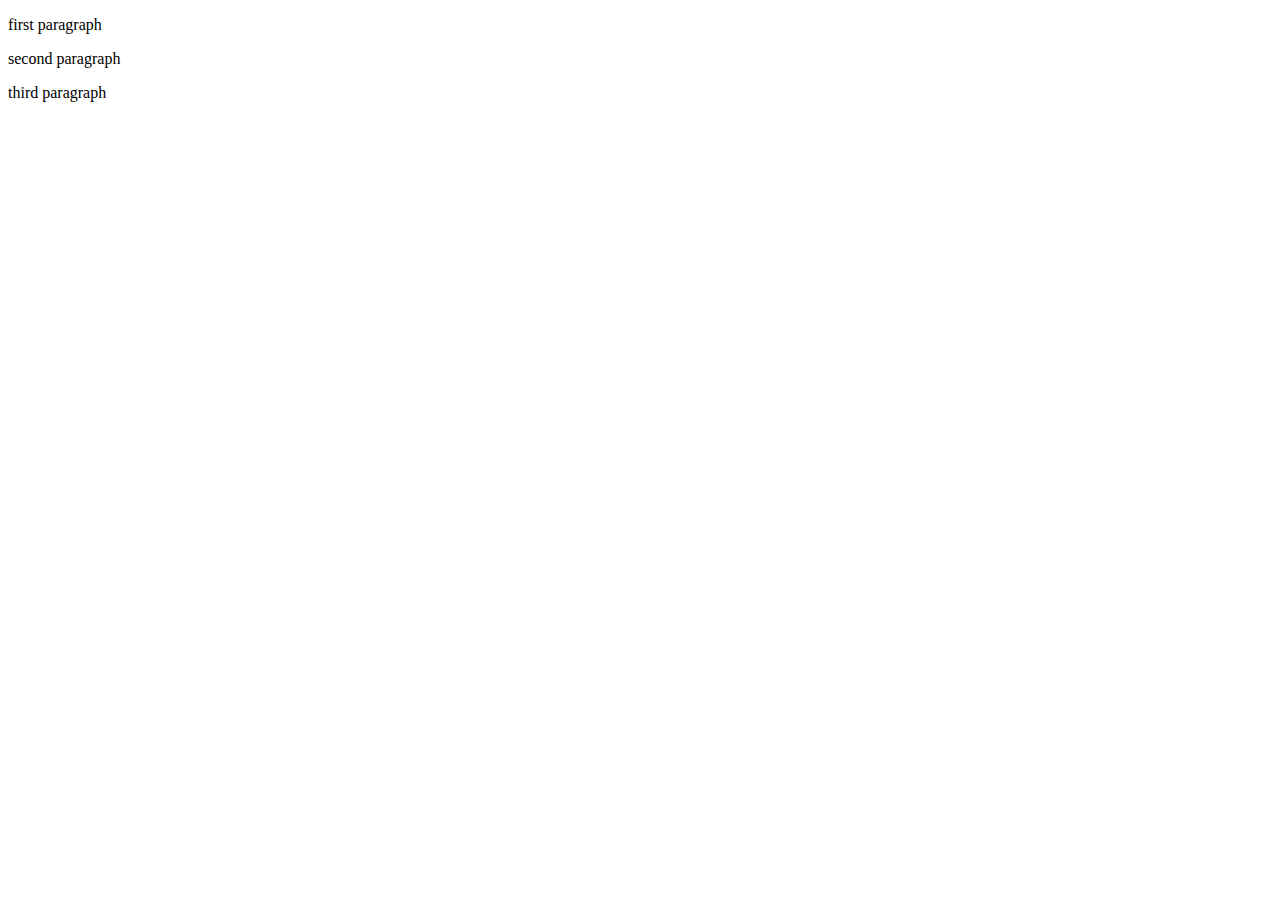
<file: test.html>
<!DOCTYPE html>
<html lang="en">
<head>
    <meta charset="UTF-8">
    <title>Test title</title>
    <p>first paragraph</p>
    <p>second paragraph</p>
    <p>third paragraph</p>
</head>
<body>

</body>
</html>
</file>
